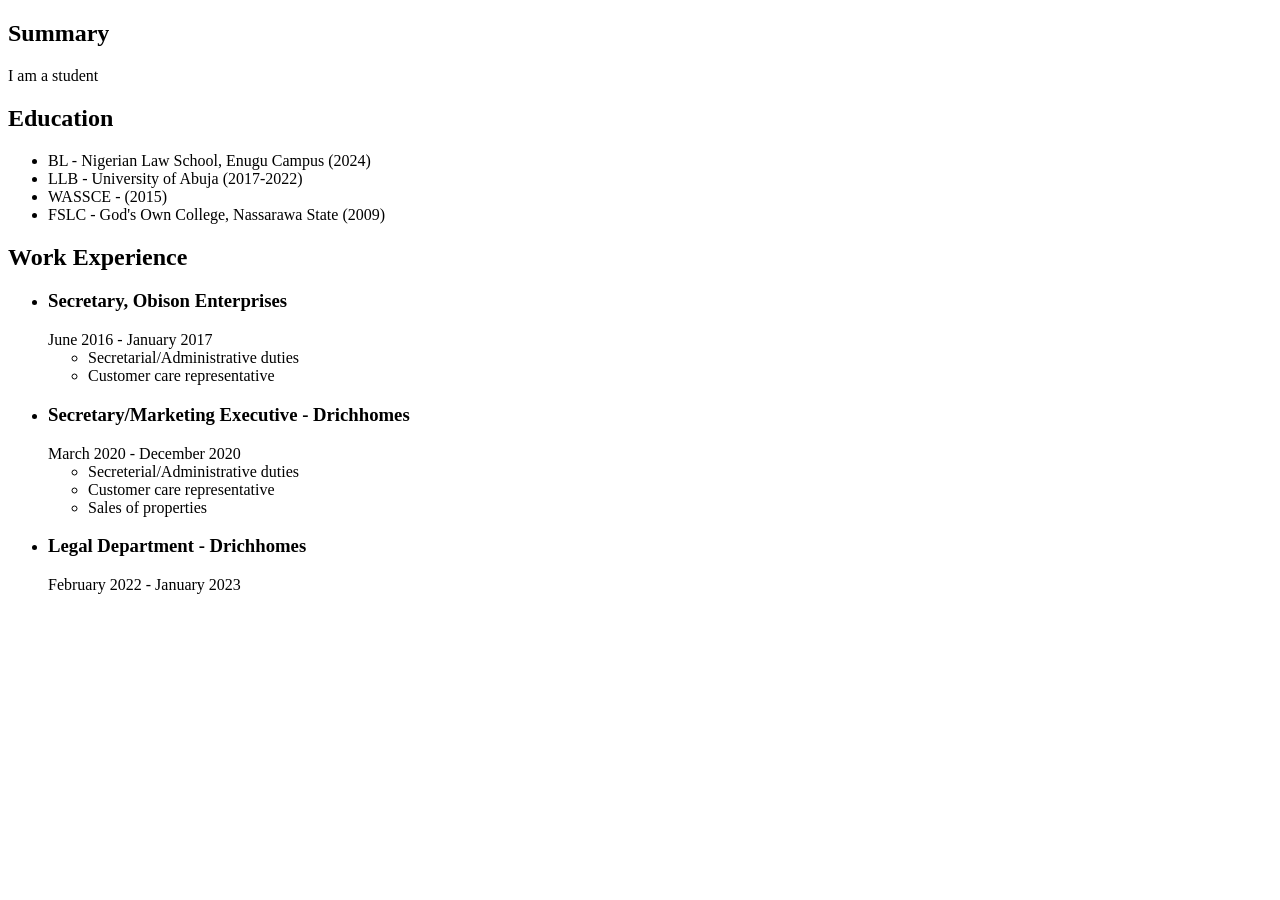
<file: 3.4 Birthday Invite Project/index.html>
<!DOCTYPE html>
<html lang="en">
<head>
    <meta charset="UTF-8">
    <meta name="viewport" content="width=device-width, initial-scale=1.0">
    <title><h1>My Resume</h1></title>
</head>
<body>
    <h2>Summary</h2>
    I am a student 
</hr>
    <h2>Education</h2>
    <ul>
        <li>BL - Nigerian Law School, Enugu Campus (2024)</li>
        <li>LLB - University of Abuja (2017-2022)</li>
        <li>WASSCE - (2015) </li>
        <li>FSLC - God's Own College, Nassarawa State (2009) </li>
    </ul>
</hr>
<h2>Work Experience</h2>
<ul>
   <li> <h3>Secretary, Obison Enterprises</h3></li> 
   June 2016 - January 2017
   <ul>
    <li>Secretarial/Administrative duties</li>
    <li>Customer care representative</li>
   </ul>
</ul>
<ul>
    <li><h3>Secretary/Marketing Executive - Drichhomes </h3></li>
    March 2020 - December 2020
    <ul>
        <li>Secreterial/Administrative duties</li>
        <li>Customer care representative </li>
        <li>Sales of properties </li>
    </ul>
</ul>
<ul>
    <li><h3>Legal Department - Drichhomes</h3></li>
    February 2022 - January 2023
    <ul>
        

    </ul>
</ul>
    
</body>
</html>
</file>
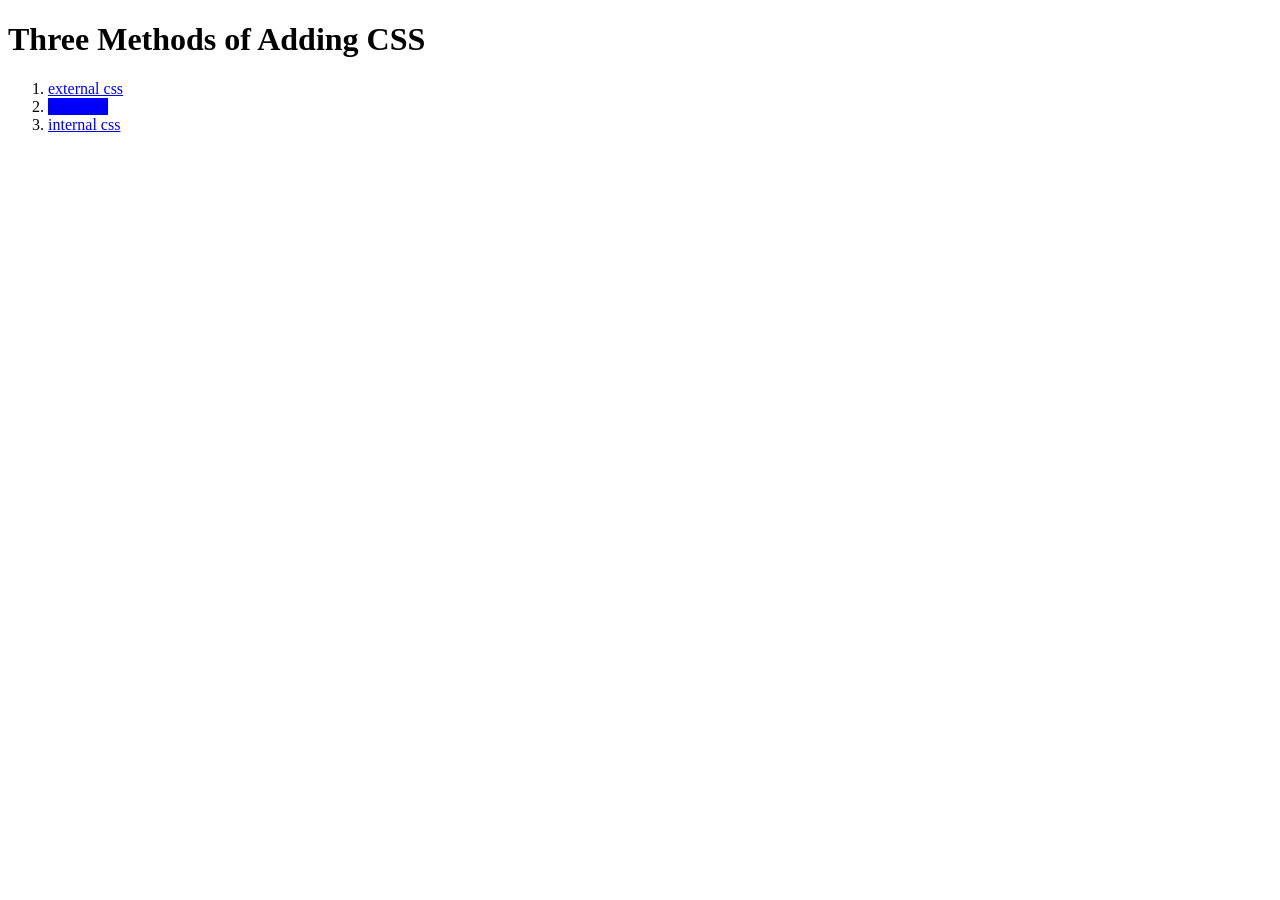
<file: 5.1. Adding CSS/index.html>
<!DOCTYPE html>
<html lang="en">

<head>
  <meta charset="UTF-8">
  <title>Adding CSS</title>
</head>

<body>
  <h1>Three Methods of Adding CSS</h1>
  <ol> 
  <li><a href="./external.html" style="color: blue;"> external css</a></li>
  <li> <a href="./inline.html" style="background: blue;"> inline css </a></li>
  <li><a href="./internal.html"> internal css </a> </li>
  </ol>
</body>

</html>
</file>
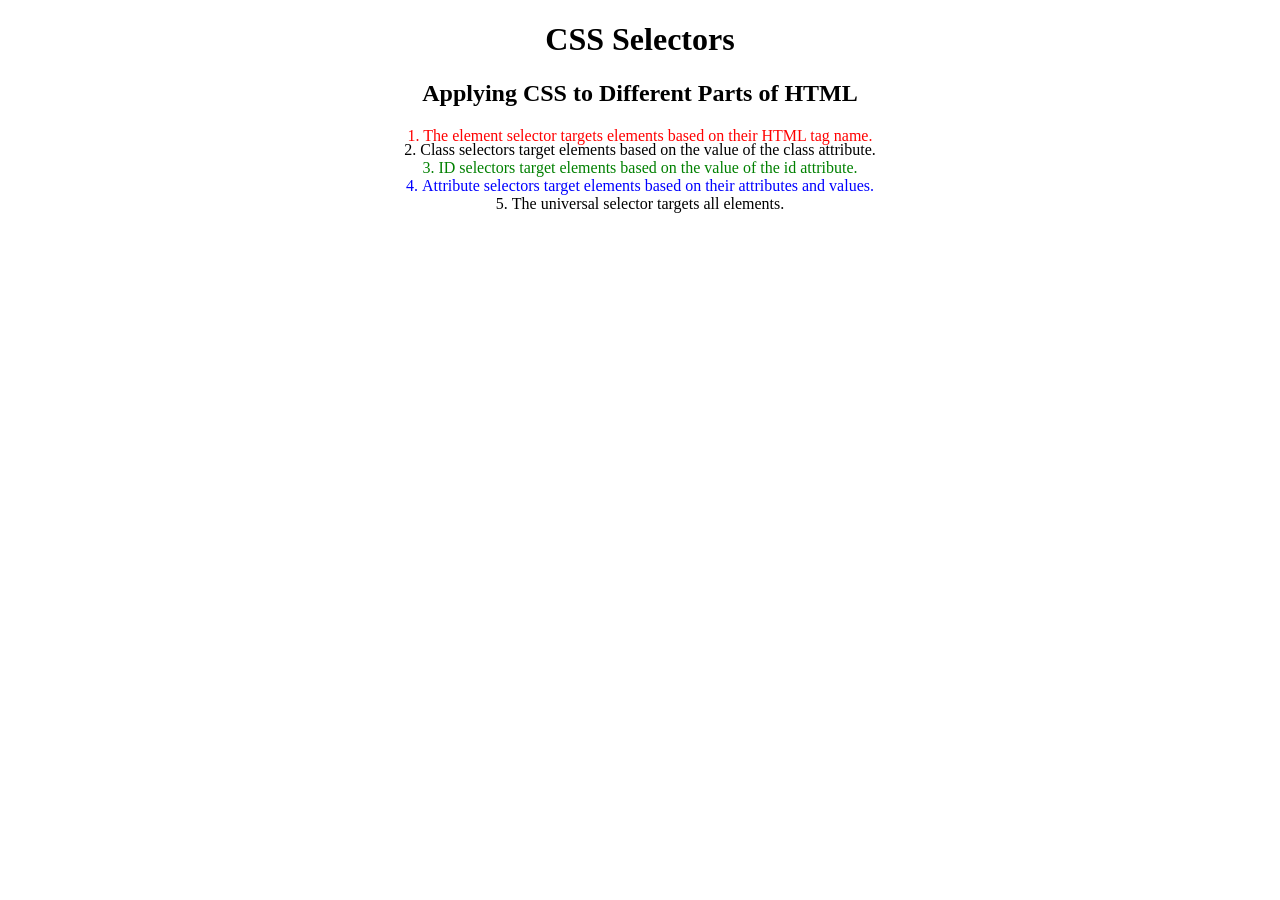
<file: 5.3 CSS Selectors/index.html>
<!DOCTYPE html>
<html lang="en">

<head>
  <meta charset="UTF-8">
  <title>CSS Selectors</title>
  <link rel="stylesheet" href="./style.css" />
</head>

<body>
  <h1>CSS Selectors</h1>
  <h2>Applying CSS to Different Parts of HTML</h2>
  <!-- TODO 1: Set the CSS for all paragraph tags to "color: red" -->
  <p class="note">1. The element selector targets elements based on their HTML tag name.</p>

  <ol>
    <!-- TODO 2: Set the CSS for all elements with a class of "note" to "font-size: 20px" -->
    <li class="note" value="2">Class selectors target elements based on the value of the class attribute.</li>

    <!-- TODO 3: Set the CSS for the element with an id of "id-selector-demo" to "color: green" -->
    <li class="note" id="id-selector-demo" value="3">ID selectors target elements based on the value of the id
      attribute.</li>

    <!-- TODO 4: Set the CSS for the li elements that have the "value" attribute set to "4" to have "color: blue" -->
    <li class="note" value="4">Attribute selectors target elements based on their attributes and values.</li>

    <!-- TODO 5: Set all elements to have "text-align: center" -->
    <li class="note" value="5">The universal selector targets all elements.</li>
  </ol>
</body>

</html>
</file>
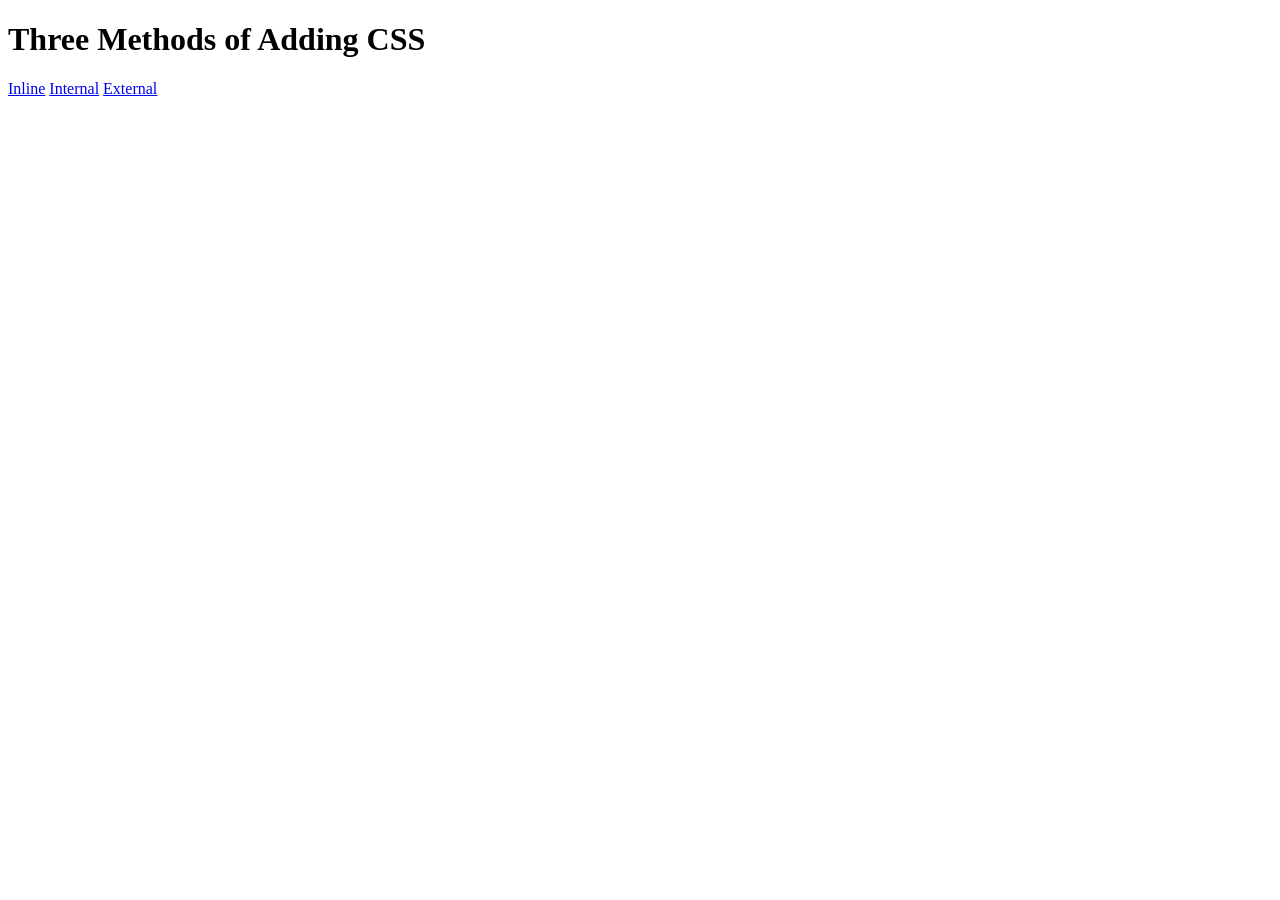
<file: 5.1. Adding CSS/Solution/solution.html>
<!DOCTYPE html>
<html lang="en">

<head>
  <meta charset="UTF-8">
  <title>Adding CSS</title>
</head>

<body>
  <h1>Three Methods of Adding CSS</h1>
  <!-- Create 3 Links to The 3 Webpages: inline, internal and external -->
  <a href="./inline.html">Inline</a>
  <a href="./internal.html">Internal</a>
  <a href="./external.html">External</a>
</body>

</html>
</file>
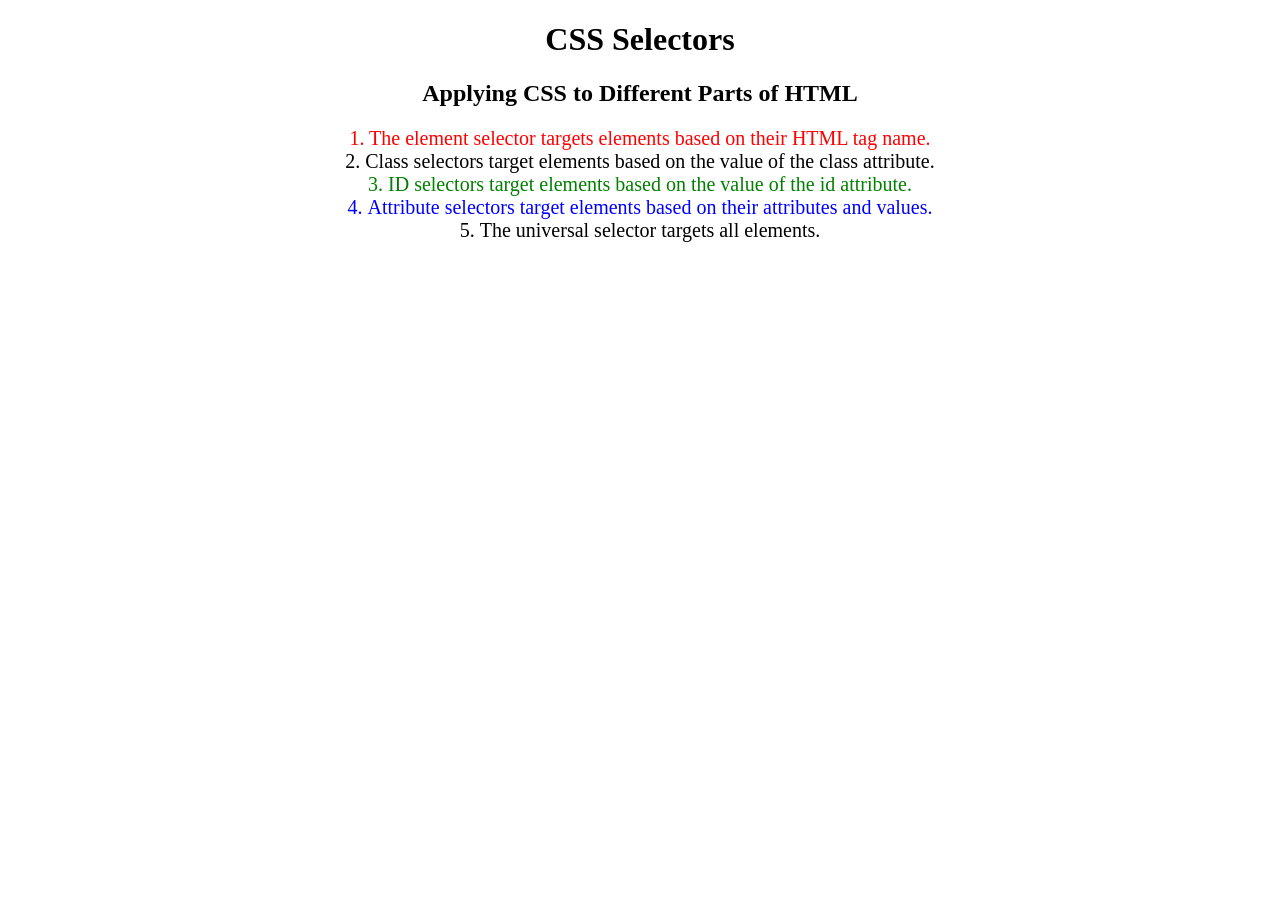
<file: 5.3 CSS Selectors/solution/solution.html>
<!DOCTYPE html>
<html lang="en">

<head>
  <meta charset="UTF-8">
  <title>CSS Selectors</title>
  <link rel="stylesheet" href="./solution-style.css" />
</head>

<body>
  <h1>CSS Selectors</h1>
  <h2>Applying CSS to Different Parts of HTML</h2>
  <!-- TODO 1: Set the CSS for all paragraph tags to "color: red" -->
  <p class="note">1. The element selector targets elements based on their HTML tag name.</p>

  <ol>
    <!-- TODO 2: Set the CSS for all elements with a class of "note" to "font-size: 20px" -->
    <li class="note" value="2">Class selectors target elements based on the value of the class attribute.</li>

    <!-- TODO 3: Set the CSS for the element with an id of "id-selector-demo" to "color: green" -->
    <li class="note" id="id-selector-demo" value="3">ID selectors target elements based on the value of the id
      attribute.</li>

    <!-- TODO 4: Set the CSS for the li elements that have the "value" attribute set to "4" to have "color: blue" -->
    <li class="note" value="4">Attribute selectors target elements based on their attributes and values.</li>

    <!-- TODO 5: Set all elements to have "text-align: center" -->
    <li class="note" value="5">The universal selector targets all elements.</li>
  </ol>
</body>

</html>
</file>
<file: 5.3 CSS Selectors/style.css>
ol {
  margin-left: -40px;
  margin-top: -20px;
  list-style-position: inside;
}

/* Write your CSS below, don't change the rules above. */
p{
  color: red;
}

."note" {
  font-size:20px;
}

#id-selector-demo {
 color:green; 
}

li[value="4"]{
  color:blue;
}

*{
  text-align:center;
}
</file>
<file: 5.3 CSS Selectors/solution/solution-style.css>
ol {
  margin-left: -40px;
  margin-top: -20px;
  list-style-position: inside;
}


/* Write your CSS below, don't change the rules above. */

/* TODO 1: Set the CSS for all paragraph tags to "color: red;" */
p {
  color: red;
}

/* TODO 2: Set the CSS for all elements with a class of "note" to "font-size: 20px;" */
.note {
  font-size: 20px;
}

/* TODO 3: Set the CSS for the element with an id of "id-selector-demo" to "color: green;" */
#id-selector-demo {
  color: green;
}

/* TODO 4: Set the CSS for the li elements that have the "value" attribute set to "4" to have "color: blue;" */
li[value="4"] {
  color: blue;
}

/* TODO 5: Set all elements to have "font-family: sans-serif;" */
* {
  text-align: center;
}
</file>
